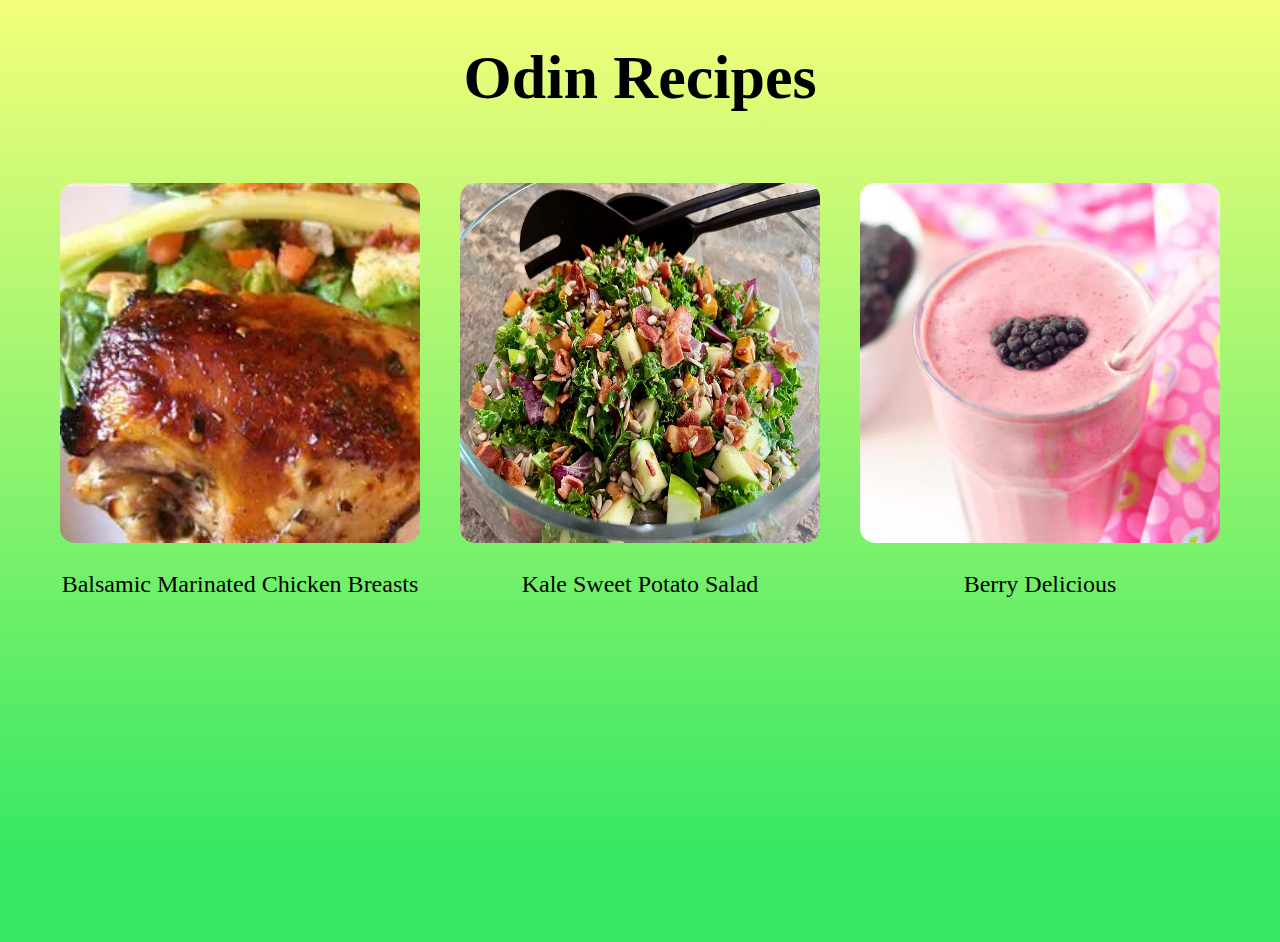
<file: index.html>
<!DOCTYPE html>

<html lang="en">
    <head>
        <meta charset="utf-8">
        <title>Odin Recipes</title>
        <link rel="stylesheet" href="styles.css">
    </head>

    <body>
        <h1 class="heading">Odin Recipes</h1>
        <div class="content">
            <div class="recipe">
                <a href="./recipes/balsamic-chicken.html"><img src="/images/chicken.webp" alt="Balsamic Marinated Chicken Breasts image"></a>
                <p>Balsamic Marinated Chicken Breasts</p>
            </div>
            
            <div class="recipe">
                <a href="./recipes/kale-sweet-potato-salad.html"><img src="/images/kale-sweet-potato-salad.webp" alt="Kale Sweet Potato Salad images"></a>
                <p>Kale Sweet Potato Salad</p>
            </div>
            
            <div class="recipe">
                <a href="./recipes/berry-delicious.html"><img src="/images/delicious-berry.webp" alt="Berry Delicious images"></a>
                <p>Berry Delicious</p>
            </div>
        </div>
    </body>
</html>
</file>
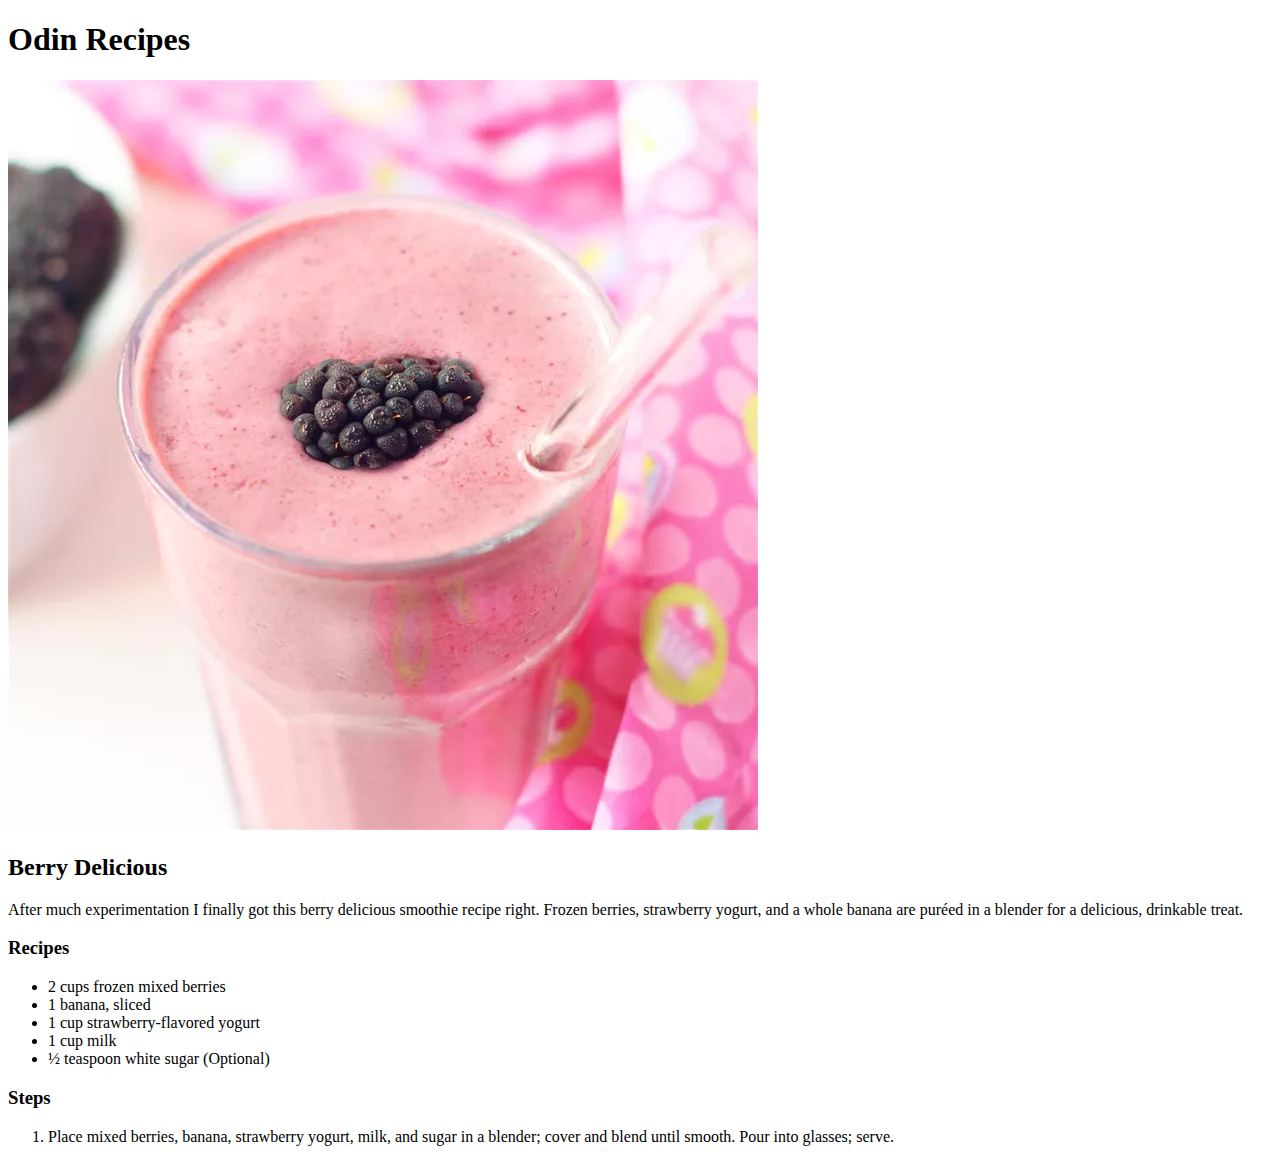
<file: berry-delicious.html>
<!DOCTYPE html>

<html lang="en">
    <head>
        <meta charset="utf-8">
        <title>Berry Delicious</title>
    </head>

    <body>
        <h1>Odin Recipes</h1>
        <p>
            <a href="./index.html"></a>
        </p>
        <img src="./images/delicious-berry.webp" alt="Delicious Berry Smoothie">
        
        <h2>Berry Delicious</h2>
        <p>After much experimentation I finally got this berry delicious smoothie recipe right. Frozen berries, strawberry yogurt, and a whole banana are puréed in a blender for a delicious, drinkable treat.</p>
        <h3>Recipes</h3>
        <ul>
            <li>2 cups frozen mixed berries</li>

            <li>1 banana, sliced</li>
                
            <li>1 cup strawberry-flavored yogurt</li>
                
            <li>1 cup milk</li>
                
            <li>½ teaspoon white sugar (Optional)</li>
        </ul>
        <h3>Steps</h3>
        <ol>
            <li>Place mixed berries, banana, strawberry yogurt, milk, and sugar in a blender; cover and blend until smooth. Pour into glasses; serve.</li>
        </ol>
    </body>
</html>
</file>
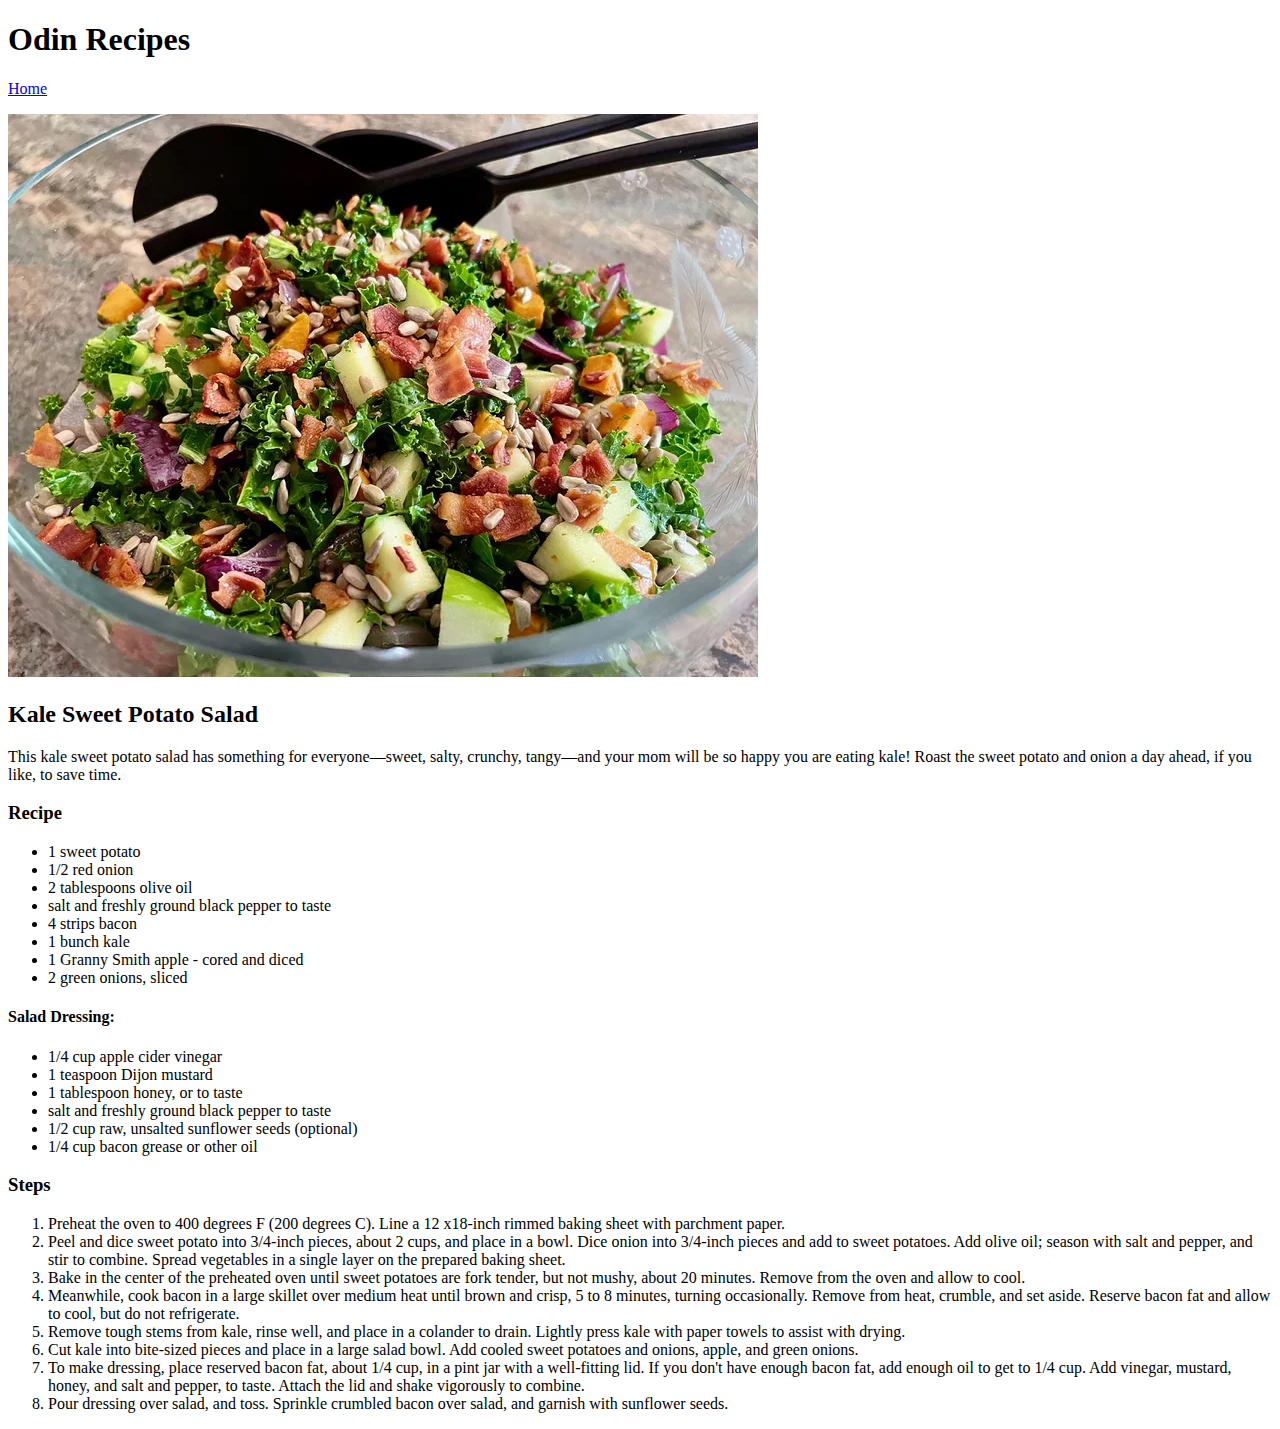
<file: kale-sweet-potato-salad.html>
<!DOCTYPE html>
<html lang="en">
    <head>
        <meta charset="utf-8">
        <title>Kale Sweet Potato Salad</title>
    </head>

    <body>
        <h1>Odin Recipes</h1>

        <p><a href="./index.html">Home</a></p>

        <img src="./images/kale-sweet-potato-salad.webp" alt="kale sweet potato salad">

        <h2>Kale Sweet Potato Salad</h2>

        <p>This kale sweet potato salad has something for everyone—sweet, salty, crunchy, tangy—and your mom will be so happy you are eating kale! Roast the sweet potato and onion a day ahead, if you like, to save time.</p>

        <h3>Recipe</h3>

                <ul>
                    <li>1 sweet potato</li>

                    <li>1/2 red onion</li>
                        
                    <li>2 tablespoons olive oil</li>
                        
                    <li>salt and freshly ground black pepper to taste</li>
                        
                    <li>4 strips bacon</li>
                        
                    <li>1 bunch kale</li>
                        
                    <li>1 Granny Smith apple - cored and diced</li>
                        
                    <li>2 green onions, sliced</li>
                </ul>

            <h4>Salad Dressing:</h4>

                <ul>
                    <li>1/4 cup apple cider vinegar</li>
                        
                    <li>1 teaspoon Dijon mustard</li>
                        
                    <li>1 tablespoon honey, or to taste</li>
                        
                    <li>salt and freshly ground black pepper to taste</li>
                        
                    <li>1/2 cup raw, unsalted sunflower seeds (optional)</li>
                        
                    <li>1/4 cup bacon grease or other oil</li>
                </ul>
        </ul>

        <h3>Steps</h3>
        
        <ol>
            <li>Preheat the oven to 400 degrees F (200 degrees C). Line a 12 x18-inch rimmed baking sheet with parchment paper.</li>

            <li>Peel and dice sweet potato into 3/4-inch pieces, about 2 cups, and place in a bowl. Dice onion into 3/4-inch pieces and add to sweet potatoes. Add olive oil; season with salt and pepper, and stir to combine. Spread vegetables in a single layer on the prepared baking sheet.</li>
                
            <li>Bake in the center of the preheated oven until sweet potatoes are fork tender, but not mushy, about 20 minutes. Remove from the oven and allow to cool.</li>
                
            <li>Meanwhile, cook bacon in a large skillet over medium heat until brown and crisp, 5 to 8 minutes, turning occasionally. Remove from heat, crumble, and set aside. Reserve bacon fat and allow to cool, but do not refrigerate.</li>
                
            <li>Remove tough stems from kale, rinse well, and place in a colander to drain. Lightly press kale with paper towels to assist with drying.</li>
                
            <li>Cut kale into bite-sized pieces and place in a large salad bowl. Add cooled sweet potatoes and onions, apple, and green onions.</li>
                
            <li>To make dressing, place reserved bacon fat, about 1/4 cup, in a pint jar with a well-fitting lid. If you don't have enough bacon fat, add enough oil to get to 1/4 cup. Add vinegar, mustard, honey, and salt and pepper, to taste. Attach the lid and shake vigorously to combine.</li>
                
            <li>Pour dressing over salad, and toss. Sprinkle crumbled bacon over salad, and garnish with sunflower seeds.</li>
        </ol>
    </body>
</html>
</file>
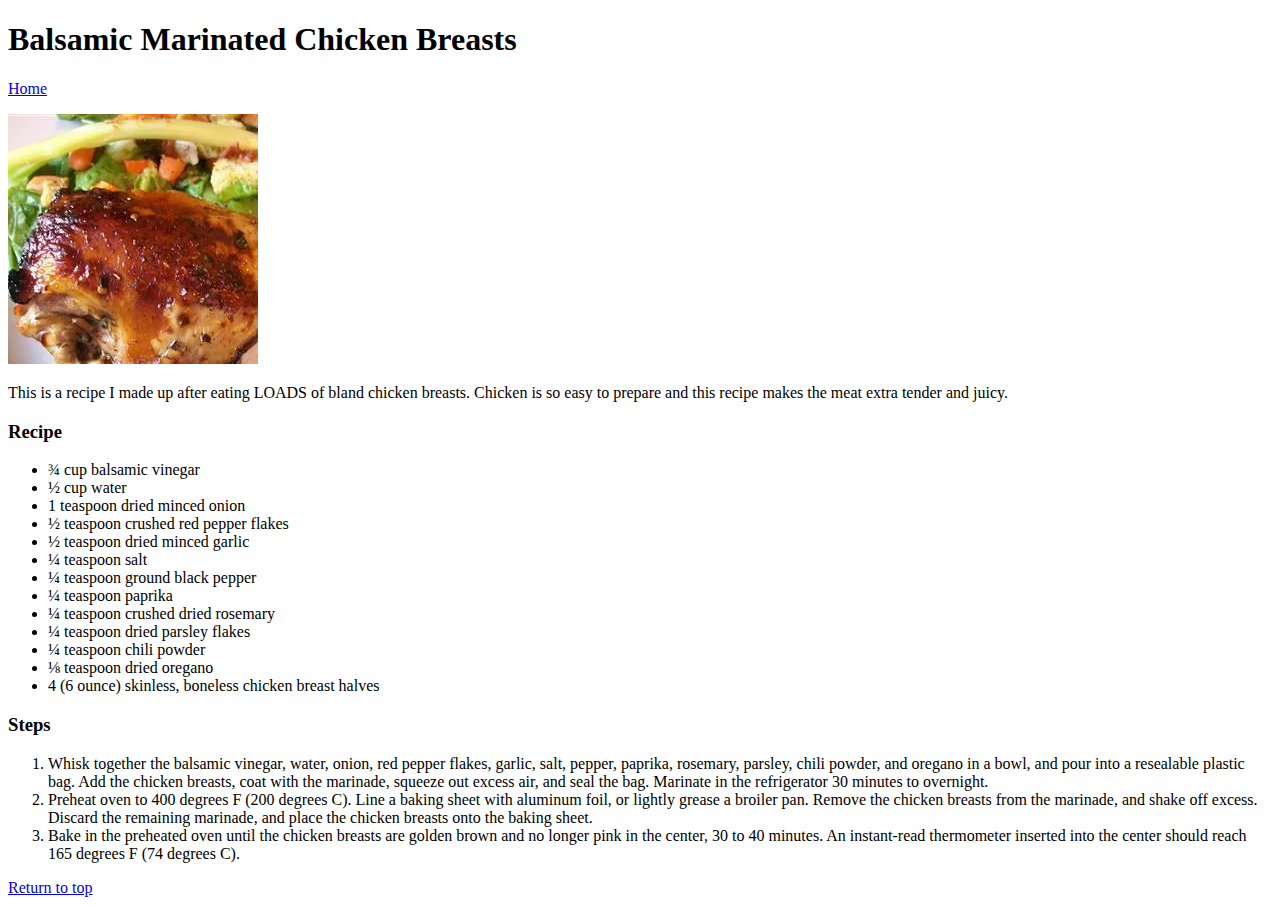
<file: recipes/balsamic-chicken.html>
<!DOCTYPE html>

<html lang="en">
    <head>
        <meta charset="utf-8">
        <title>Balsamic Marinated Chicken Breasts</title>
    </head>

    <body id="top">
        <h1>Balsamic Marinated Chicken Breasts</h1>
        <p>
            <a href="../index.html">Home</a>
        </p>
        <p><img src="../images/chicken.webp" alt="A delicious plate of Balsamic Marinated Chicken Breasts"></p>

        <p>This is a recipe I made up after eating LOADS of bland chicken breasts. Chicken is so easy to prepare and this recipe makes the meat extra tender and juicy.</p>
        <h3>Recipe</h3>
        <ul>
            <li>¾ cup balsamic vinegar</li>

            <li>½ cup water</li>
                
            <li>1 teaspoon dried minced onion</li>
                
            <li>½ teaspoon crushed red pepper flakes</li>
                
            <li>½ teaspoon dried minced garlic</li>
                
            <li>¼ teaspoon salt</li>
                
            <li>¼ teaspoon ground black pepper</li>
                
            <li>¼ teaspoon paprika</li>
                
            <li>¼ teaspoon crushed dried rosemary</li>
                
            <li>¼ teaspoon dried parsley flakes</li>
                
            <li>¼ teaspoon chili powder</li>
                
            <li>⅛ teaspoon dried oregano</li>
                
            <li>4 (6 ounce) skinless, boneless chicken breast halves</li>
        </ul>
        <h3>Steps</h3>
        <ol>
            <li>Whisk together the balsamic vinegar, water, onion, red pepper flakes, garlic, salt, pepper, paprika, rosemary, parsley, chili powder, and oregano in a bowl, and pour into a resealable plastic bag. Add the chicken breasts, coat with the marinade, squeeze out excess air, and seal the bag. Marinate in the refrigerator 30 minutes to overnight.</li>
            <li>Preheat oven to 400 degrees F (200 degrees C). Line a baking sheet with aluminum foil, or lightly grease a broiler pan. Remove the chicken breasts from the marinade, and shake off excess. Discard the remaining marinade, and place the chicken breasts onto the baking sheet.</li>
            <li>Bake in the preheated oven until the chicken breasts are golden brown and no longer pink in the center, 30 to 40 minutes. An instant-read thermometer inserted into the center should reach 165 degrees F (74 degrees C).</li>
        </ol>

        <a href="#top">Return to top</a>
    </body>
</html>
</file>
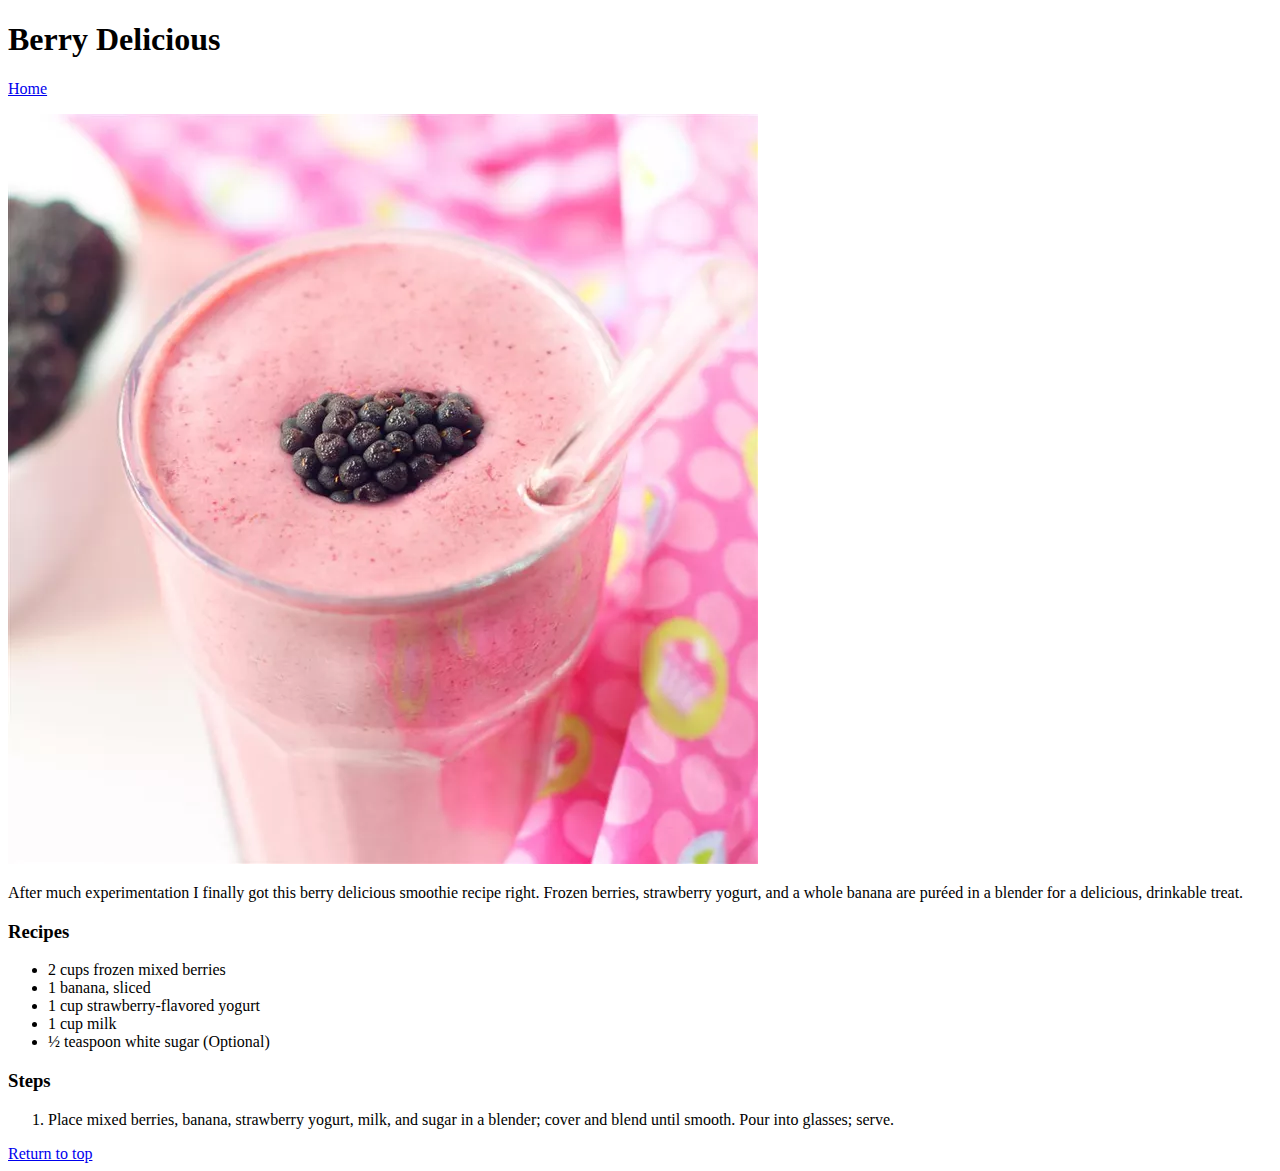
<file: recipes/berry-delicious.html>
<!DOCTYPE html>

<html lang="en">
    <head>
        <meta charset="utf-8">
        <title>Berry Delicious</title>
    </head>

    <body id="top">
        <h1>Berry Delicious</h1>
        <p>
            <a href="../index.html">Home</a>
        </p>
        <img src="../images/delicious-berry.webp" alt="Delicious Berry Smoothie">
        
        <p>After much experimentation I finally got this berry delicious smoothie recipe right. Frozen berries, strawberry yogurt, and a whole banana are puréed in a blender for a delicious, drinkable treat.</p>
        <h3>Recipes</h3>
        <ul>
            <li>2 cups frozen mixed berries</li>

            <li>1 banana, sliced</li>
                
            <li>1 cup strawberry-flavored yogurt</li>
                
            <li>1 cup milk</li>
                
            <li>½ teaspoon white sugar (Optional)</li>
        </ul>
        <h3>Steps</h3>
        <ol>
            <li>Place mixed berries, banana, strawberry yogurt, milk, and sugar in a blender; cover and blend until smooth. Pour into glasses; serve.</li>
        </ol>

        <a href="#top">Return to top</a>
    </body>
</html>
</file>
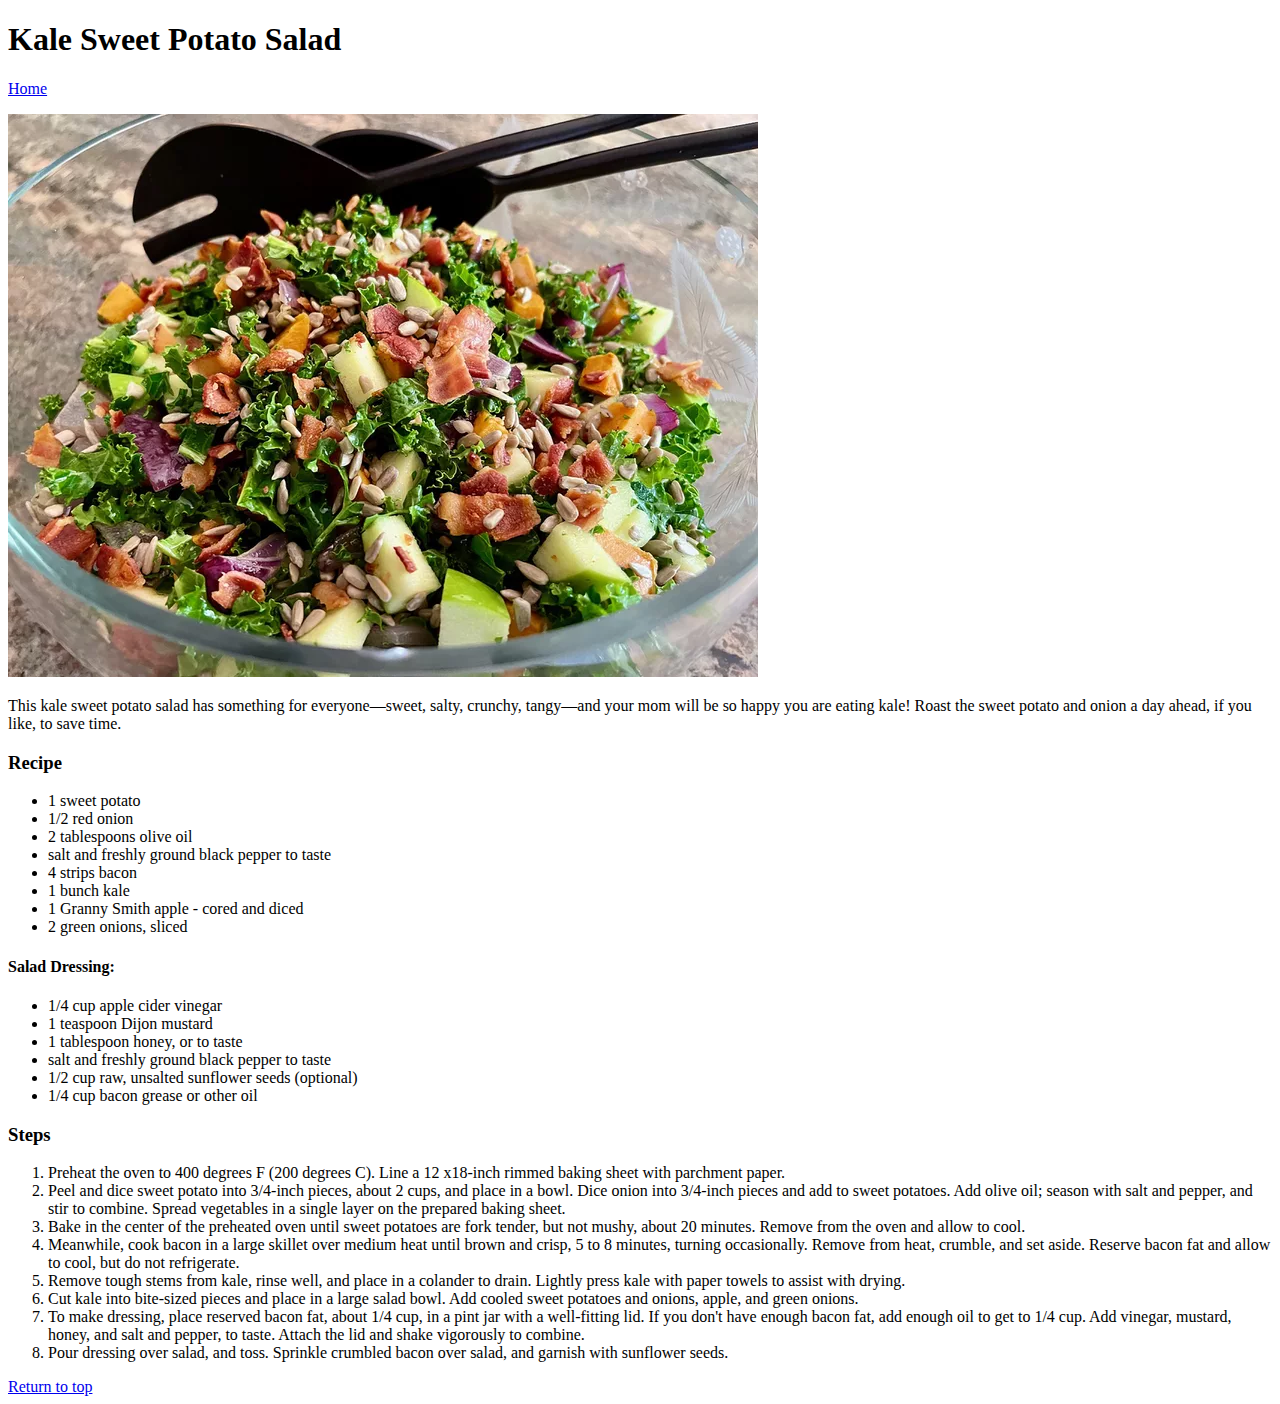
<file: recipes/kale-sweet-potato-salad.html>
<!DOCTYPE html>
<html lang="en">
    <head>
        <meta charset="utf-8">
        <title>Kale Sweet Potato Salad</title>
    </head>

    <body id="top">
        <h1>Kale Sweet Potato Salad</h1>

        <p><a href="../index.html">Home</a></p>

        <img src="../images/kale-sweet-potato-salad.webp" alt="kale sweet potato salad">

        <p>This kale sweet potato salad has something for everyone—sweet, salty, crunchy, tangy—and your mom will be so happy you are eating kale! Roast the sweet potato and onion a day ahead, if you like, to save time.</p>

        <h3>Recipe</h3>

                <ul>
                    <li>1 sweet potato</li>

                    <li>1/2 red onion</li>
                        
                    <li>2 tablespoons olive oil</li>
                        
                    <li>salt and freshly ground black pepper to taste</li>
                        
                    <li>4 strips bacon</li>
                        
                    <li>1 bunch kale</li>
                        
                    <li>1 Granny Smith apple - cored and diced</li>
                        
                    <li>2 green onions, sliced</li>
                </ul>

            <h4>Salad Dressing:</h4>

                <ul>
                    <li>1/4 cup apple cider vinegar</li>
                        
                    <li>1 teaspoon Dijon mustard</li>
                        
                    <li>1 tablespoon honey, or to taste</li>
                        
                    <li>salt and freshly ground black pepper to taste</li>
                        
                    <li>1/2 cup raw, unsalted sunflower seeds (optional)</li>
                        
                    <li>1/4 cup bacon grease or other oil</li>
                </ul>
        </ul>

        <h3>Steps</h3>
        
        <ol>
            <li>Preheat the oven to 400 degrees F (200 degrees C). Line a 12 x18-inch rimmed baking sheet with parchment paper.</li>

            <li>Peel and dice sweet potato into 3/4-inch pieces, about 2 cups, and place in a bowl. Dice onion into 3/4-inch pieces and add to sweet potatoes. Add olive oil; season with salt and pepper, and stir to combine. Spread vegetables in a single layer on the prepared baking sheet.</li>
                
            <li>Bake in the center of the preheated oven until sweet potatoes are fork tender, but not mushy, about 20 minutes. Remove from the oven and allow to cool.</li>
                
            <li>Meanwhile, cook bacon in a large skillet over medium heat until brown and crisp, 5 to 8 minutes, turning occasionally. Remove from heat, crumble, and set aside. Reserve bacon fat and allow to cool, but do not refrigerate.</li>
                
            <li>Remove tough stems from kale, rinse well, and place in a colander to drain. Lightly press kale with paper towels to assist with drying.</li>
                
            <li>Cut kale into bite-sized pieces and place in a large salad bowl. Add cooled sweet potatoes and onions, apple, and green onions.</li>
                
            <li>To make dressing, place reserved bacon fat, about 1/4 cup, in a pint jar with a well-fitting lid. If you don't have enough bacon fat, add enough oil to get to 1/4 cup. Add vinegar, mustard, honey, and salt and pepper, to taste. Attach the lid and shake vigorously to combine.</li>
                
            <li>Pour dressing over salad, and toss. Sprinkle crumbled bacon over salad, and garnish with sunflower seeds.</li>
        </ol>

        <a href="#top">Return to top</a>
    </body>
</html>
</file>
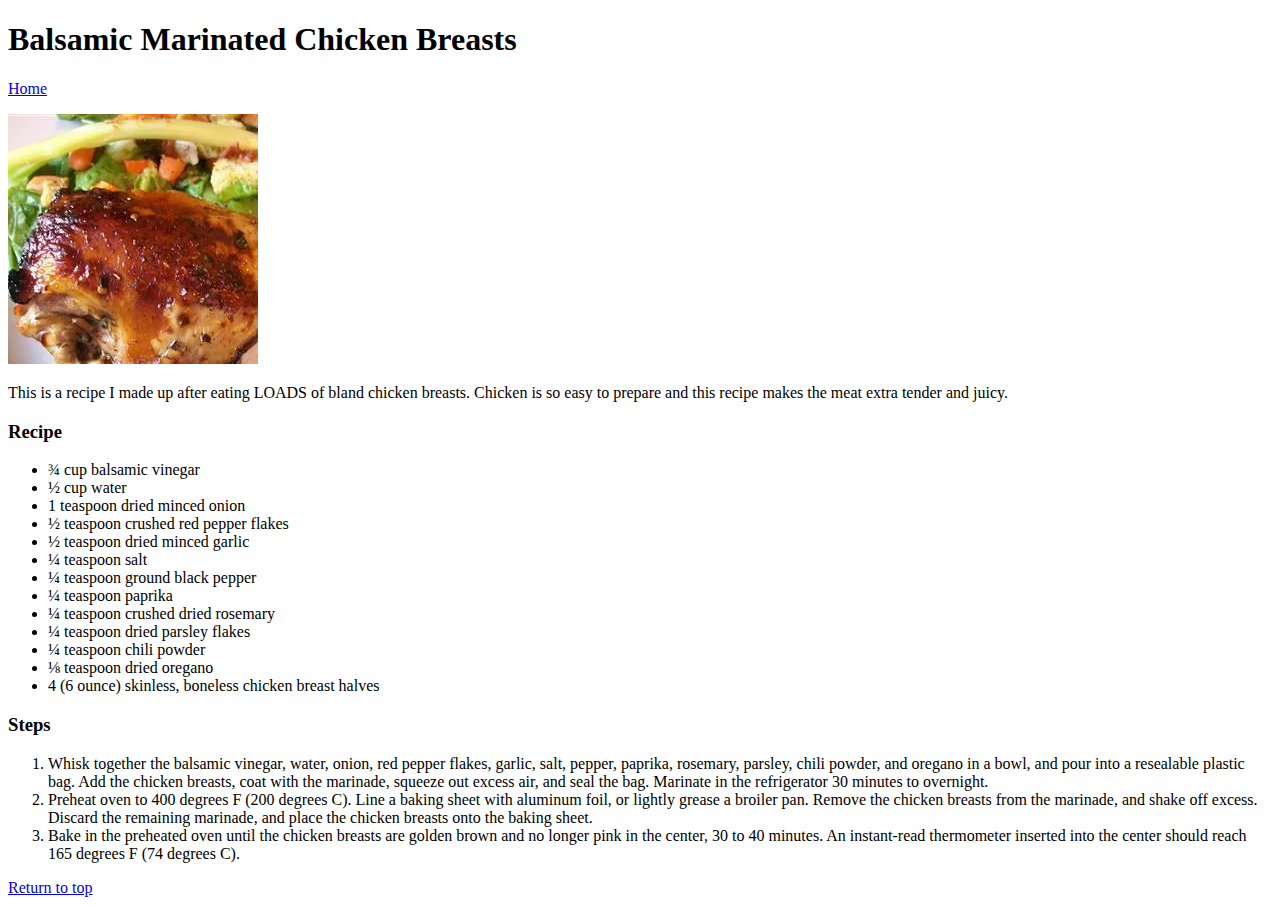
<file: recipes/lasagna.html>
<!DOCTYPE html>

<html lang="en">
    <head>
        <meta charset="utf-8">
        <title>Balsamic Marinated Chicken Breasts</title>
    </head>

    <body id="top">
        <h1>Balsamic Marinated Chicken Breasts</h1>
        <p>
            <a href="../index.html">Home</a>
        </p>
        <p><img src="../images/92685-9ddefe7949874865b24cbca36f7b6732.webp" alt="A delicious plate of Balsamic Marinated Chicken Breasts"></p>

        <p>This is a recipe I made up after eating LOADS of bland chicken breasts. Chicken is so easy to prepare and this recipe makes the meat extra tender and juicy.</p>
        <h3>Recipe</h3>
        <ul>
            <li>¾ cup balsamic vinegar</li>

            <li>½ cup water</li>
                
            <li>1 teaspoon dried minced onion</li>
                
            <li>½ teaspoon crushed red pepper flakes</li>
                
            <li>½ teaspoon dried minced garlic</li>
                
            <li>¼ teaspoon salt</li>
                
            <li>¼ teaspoon ground black pepper</li>
                
            <li>¼ teaspoon paprika</li>
                
            <li>¼ teaspoon crushed dried rosemary</li>
                
            <li>¼ teaspoon dried parsley flakes</li>
                
            <li>¼ teaspoon chili powder</li>
                
            <li>⅛ teaspoon dried oregano</li>
                
            <li>4 (6 ounce) skinless, boneless chicken breast halves</li>
        </ul>
        <h3>Steps</h3>
        <ol>
            <li>Whisk together the balsamic vinegar, water, onion, red pepper flakes, garlic, salt, pepper, paprika, rosemary, parsley, chili powder, and oregano in a bowl, and pour into a resealable plastic bag. Add the chicken breasts, coat with the marinade, squeeze out excess air, and seal the bag. Marinate in the refrigerator 30 minutes to overnight.</li>
            <li>Preheat oven to 400 degrees F (200 degrees C). Line a baking sheet with aluminum foil, or lightly grease a broiler pan. Remove the chicken breasts from the marinade, and shake off excess. Discard the remaining marinade, and place the chicken breasts onto the baking sheet.</li>
            <li>Bake in the preheated oven until the chicken breasts are golden brown and no longer pink in the center, 30 to 40 minutes. An instant-read thermometer inserted into the center should reach 165 degrees F (74 degrees C).</li>
        </ol>

        <a href="#top">Return to top</a>
    </body>
</html>
</file>
<file: styles.css>
body {
    background: linear-gradient(360deg, rgba(0,226,57,0.7875525210084033) 9%, rgba(239,255,73,0.7259278711484594) 100%);
    height: 100vh;
    margin: 0;
    text-align: center;
}

.heading {
    font-size: 62px;
    text-align: center; 
    display: block;     
    margin-left: auto;
    margin-right: auto;       
    height: 100px;
}
div {
    text-align: center;
}

.content {
    gap: 40px;
    display: flex;
    align-items: center;
    justify-content: center
}

.recipe img:hover{
    transform: scale(1.05);
    transition: all ease ;
    border-radius: 15px;
    box-shadow: 0 0 5px rgb(136, 219, 140);
}
.recipe img {
    width: 40vh;
    height: 40vh;
    border-radius: 15px;
}
p {
    font-size: 24px;
}
</file>
